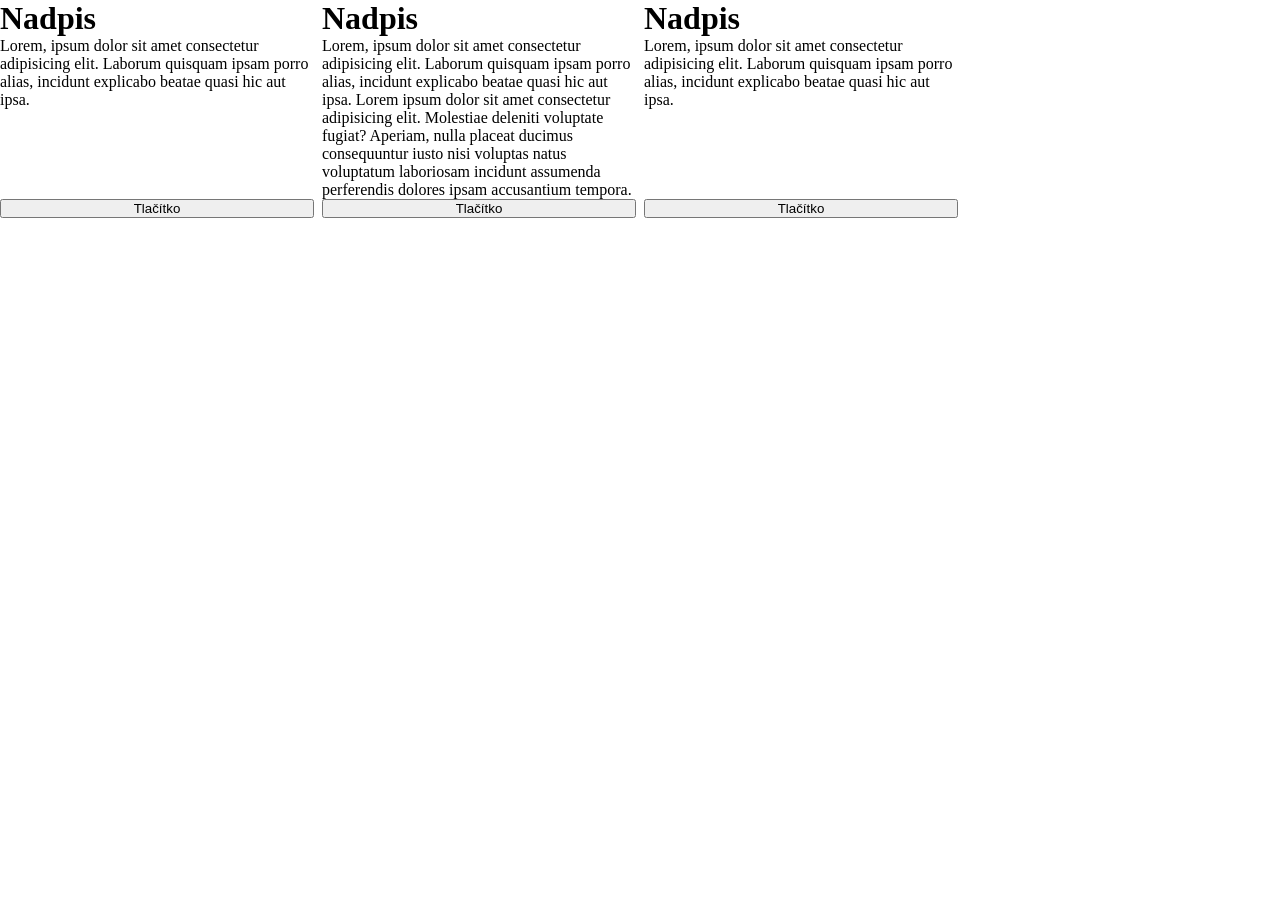
<file: index2.html>
<!doctype html>
<html lang="en">
  <head>
    <meta charset="UTF-8" />
    <meta name="viewport" content="width=device-width, initial-scale=1.0" />
    <link rel="stylesheet" href="style2.css" />
    <title>Document</title>
  </head>
  <body>
    <div class="container">
      <div class="card">
        <h1>Nadpis</h1>
        <p>
          Lorem, ipsum dolor sit amet consectetur adipisicing elit. Laborum
          quisquam ipsam porro alias, incidunt explicabo beatae quasi hic aut
          ipsa.
        </p>
        <button>Tlačítko</button>
      </div>
      <div class="card">
        <h1>Nadpis</h1>
        <p>
          Lorem, ipsum dolor sit amet consectetur adipisicing elit. Laborum
          quisquam ipsam porro alias, incidunt explicabo beatae quasi hic aut
          ipsa. Lorem ipsum dolor sit amet consectetur adipisicing elit.
          Molestiae deleniti voluptate fugiat? Aperiam, nulla placeat ducimus
          consequuntur iusto nisi voluptas natus voluptatum laboriosam incidunt
          assumenda perferendis dolores ipsam accusantium tempora.
        </p>
        <button>Tlačítko</button>
      </div>
      <div class="card">
        <h1>Nadpis</h1>
        <p>
          Lorem, ipsum dolor sit amet consectetur adipisicing elit. Laborum
          quisquam ipsam porro alias, incidunt explicabo beatae quasi hic aut
          ipsa.
        </p>
        <button>Tlačítko</button>
      </div>
    </div>
  </body>
</html>
</file>
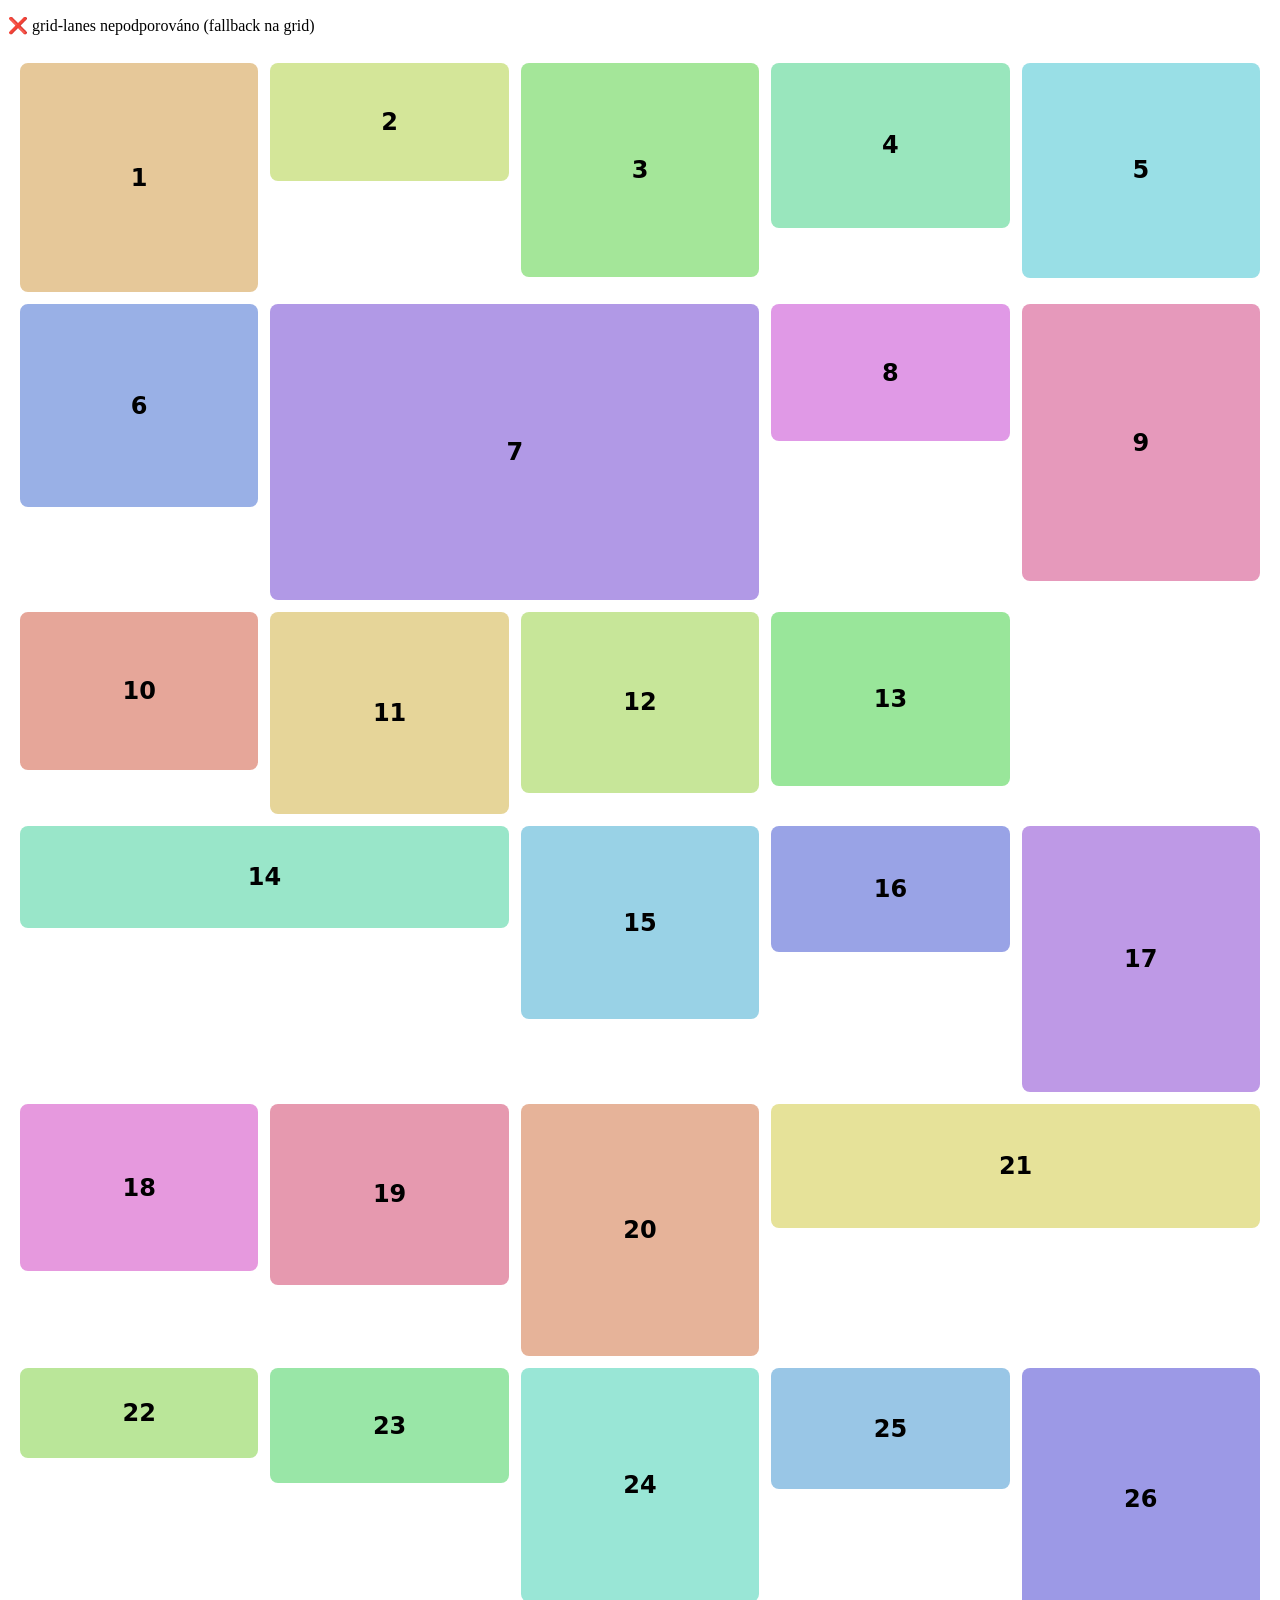
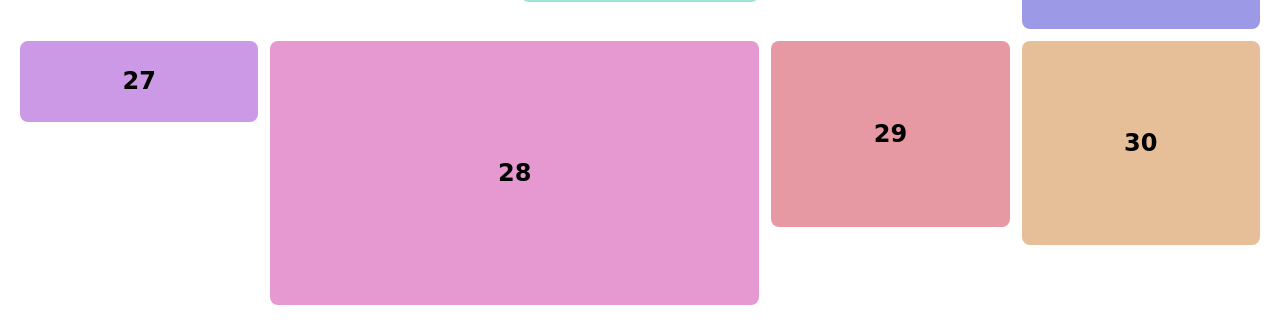
<file: index3.html>
<!doctype html>
<meta charset="utf-8" />
<style>
  .gallery {
    display: grid;
    display: grid-lanes;
    grid-template-columns: repeat(auto-fill, minmax(200px, 1fr));
    gap: 12px;
    padding: 12px;
  }
  .card {
    background: hsl(var(--h) 60% 75%);
    border-radius: 8px;
    font: 600 1.5rem system-ui;
    display: grid;
    place-items: center;
  }
  .wide {
    grid-column: span 2;
  }
</style>
<p id="info"></p>
<div class="gallery" id="g"></div>
<script>
  info.textContent = CSS.supports("display", "grid-lanes")
    ? "✅ grid-lanes podporováno"
    : "❌ grid-lanes nepodporováno (fallback na grid)";
  for (let i = 1; i <= 30; i++) {
    const d = document.createElement("div");
    d.className = "card" + (i % 7 === 0 ? " wide" : "");
    d.style.height = 80 + Math.random() * 220 + "px";
    d.style.setProperty("--h", (i * 37) % 360);
    d.textContent = i;
    g.appendChild(d);
  }
</script>
</file>
<file: style2.css>
* {
  box-sizing: border-box;
  padding: 0;
  margin: 0;
}
.container {
  width: 100%;
  display: grid;
  grid-template-columns: repeat(auto-fill, minmax(300px, 1fr));
  grid-auto-rows: auto minmax(8lh, auto) auto;
  gap: 8px;
}
.card {
  display: grid;
  grid-template-rows: subgrid;
  grid-row: span 3;
  gap: 0px;
}
</file>
